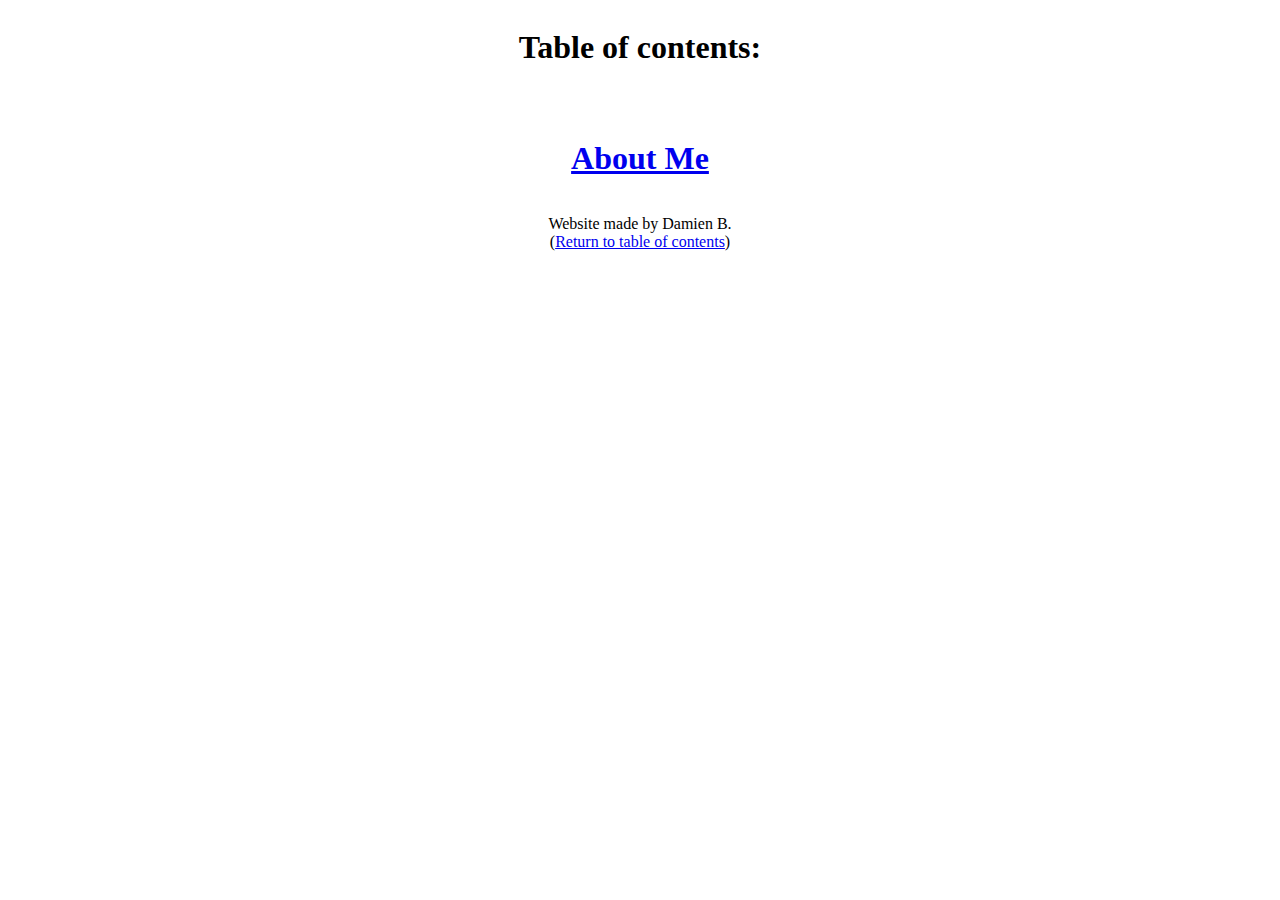
<file: index.html>
<!DOCTYPE html>
<html>
	<link rel="stylesheet" href="style.css"/>
	<link rel="icon" href="icon.jpg"/>
	<title>Table Of Contents | Damien's Portolio</title>
	<div class="CenterText">
		<h1>Table of contents: <br><br><br>
		<a href="AboutMe.html">About Me</a>
	</div>
	</h1>
	<div class="footer">
  <p>
		Website made by Damien B. <br>(<a href="index.html">Return to table of contents</a>)</p>
	</div>
</file>
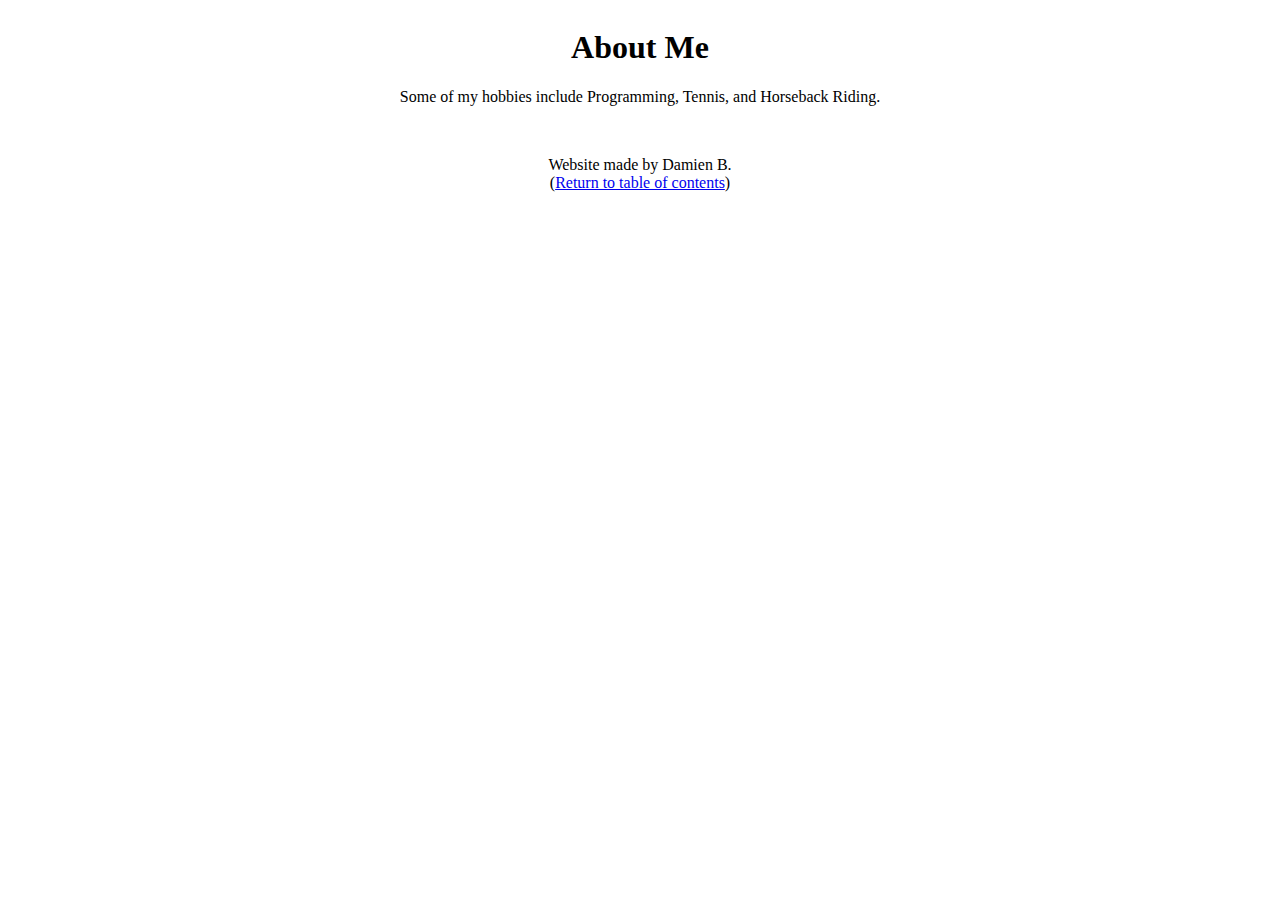
<file: AboutMe.html>
<!DOCTYPE html>
<html>
	<link rel="icon" href="icon.jpg"/>
	<link rel="stylesheet" href="style.css"/>
	<title>About Me | Damien's Portfolio</title>
	<div class="CenterText">
		<h1>About Me</h1>
		<p>
			Some of my hobbies include Programming, Tennis, and Horseback Riding.
			</p> 
		<br>
	</div>
	<div class="footer">
  <p>
		Website made by Damien B. <br>(<a href="index.html">Return to table of contents</a>)</p>
	</div>
</html>
</file>
<file: style.css>
h1 {

}

.footer {
    display: table;
    text-align: center;
    margin-left: auto;
    margin-right: auto;
}

.CenterText  {
    display: table;
    text-align: center;
    margin-left: auto;
    margin-right: auto;
}
</file>
